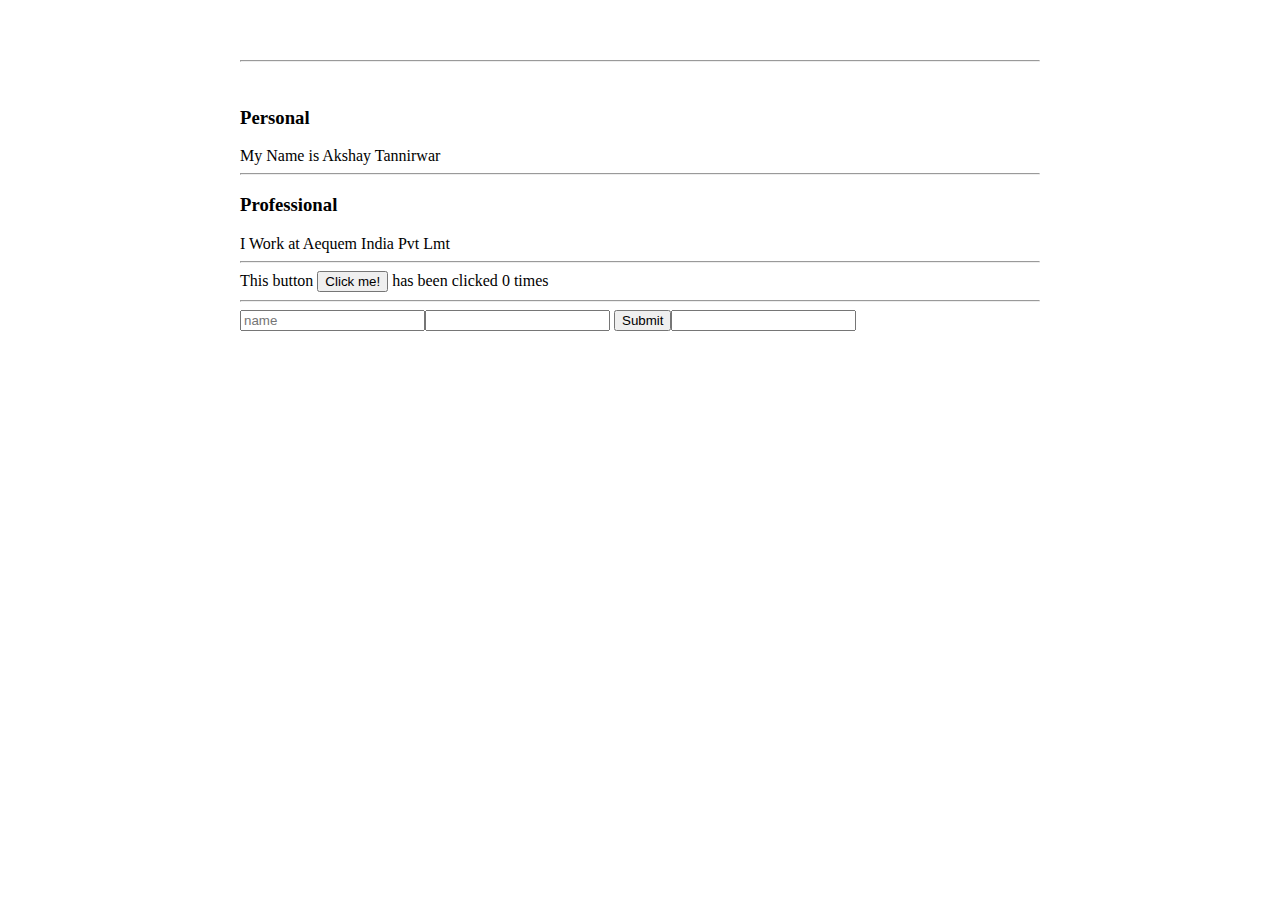
<file: ui/index.html>
<!doctype html>
<html>
    <head>
        <link href="/ui/style.css" rel="stylesheet" />
    </head>
    <body>
        <div class="container">
            <div id="madi" class="center">
               <!-- <img src="https://www.facebook.com/photo.php?fbid=774070702633815&set=a.145929912114567.20248.100000926762456&type=3&theater" 
                class="img-medium"/>-->
            </div>
            <hr/>
            <br>
                <h3>Personal</h3>
                <div>My Name is Akshay Tannirwar</div>
            <hr/>
                <h3>Professional</h3>
                <div>
                   I Work at Aequem India Pvt Lmt
                </div>
            <hr/>
            <div class="footer">
                This button <button id="counter">Click me!</button> has been clicked <span id="count"> 0 </span>  times
                <hr>
                <input type="Text" id="name" placeholder="name"><input/>
                <input type="submit" value="Submit" id="submit-btn"><input/> 
                <ul id="namelist">
                   
                </ul>
            </div>
        </div>
        <script type="text/javascript" src="/ui/main.js">
        </script>
    </body>
</html>
</file>
<file: ui/style.css>
body {
    font-family: sans-serif;
    margin-top: 60px;
}

.center {
    text-align: center;
}

.text-big {
    font-size: 300%;
}

.bold {
    font-weight: bold;
}

.img-medium {
    height: 200px;
}
 .container{
     max-width: 800px;
     margin: 0 auto;
     color: black;
     font-family: sant-serif;
     padding-right: 20px;
     padding-left: 20px;
     
 }
</file>
